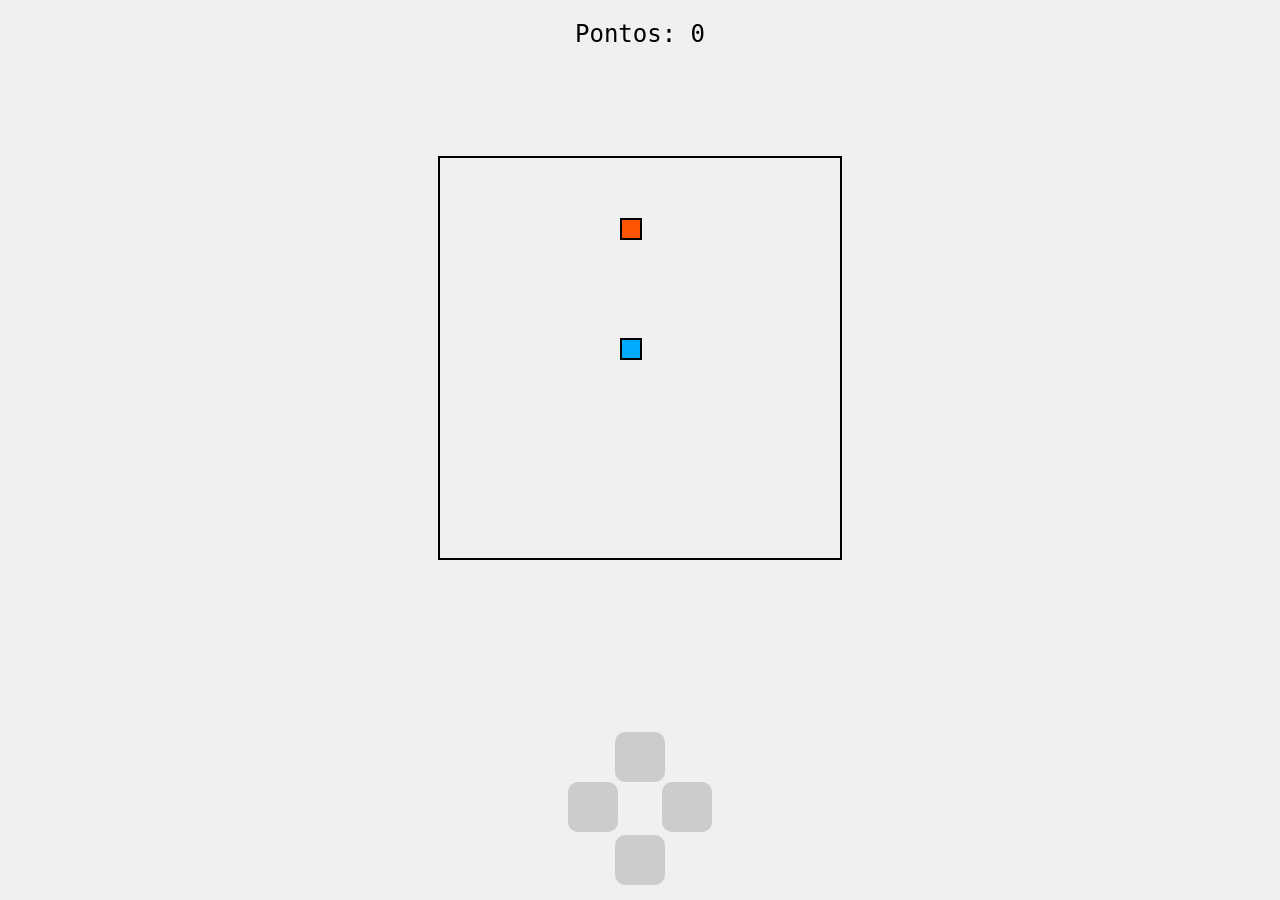
<file: index.html>
<!DOCTYPE html>
<html lang="en">
<head>
    <meta charset="UTF-8">
    <meta name="viewport" content="width=device-width, initial-scale=1.0">
    <title>Jogo da Cobrinha</title>
    <link rel="stylesheet" href="styles.css">
</head>
<body>
    <div class="score-container">
        <div id="score" class="score"></div>
    </div>

    <div class="game-container">
        <div id="snake" class="snake"></div>
        <div id="food" class="food"></div>
        <div id="snakeSegments" class="snakeSegments">
    </div>

    <div class="controls-container">
        <button id="upButton" class="control-button"></button>
        <div>
            <button id="leftButton" class="control-button"></button>
            <button id="rightButton" class="control-button"></button>
        </div>
        <button id="downButton" class="control-button"></button>
    </div>
   
    
    <script src="script.js"></script>
</body>
</html>
</file>
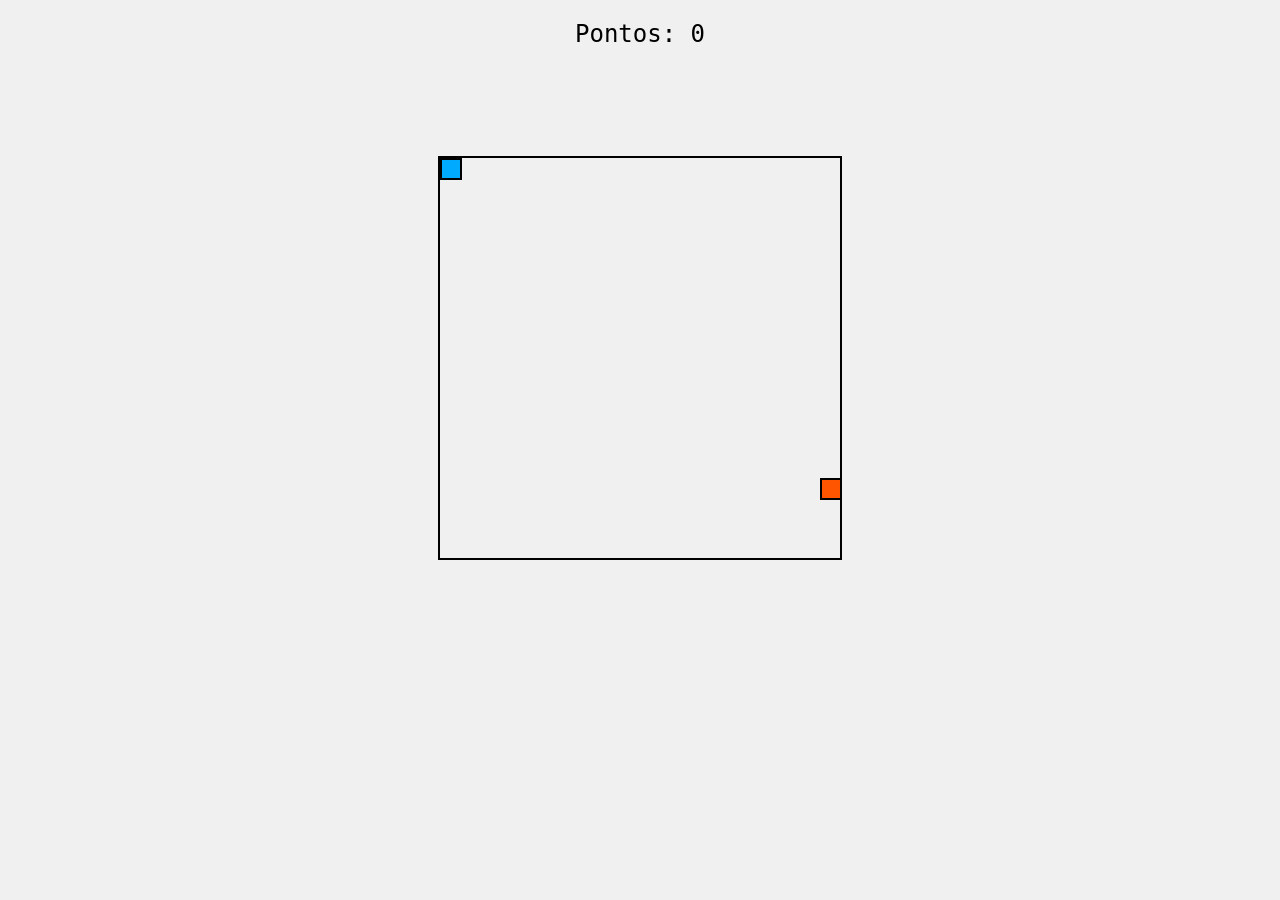
<file: snake.html>
<!DOCTYPE html>
<html lang="en">
<head>
    <meta charset="UTF-8">
    <meta name="viewport" content="width=device-width, initial-scale=1.0">
    <title>Jogo da Cobrinha</title>
    <link rel="stylesheet" href="styles.css">
</head>
<body>
    <div class="score-container">
        <div id="score" class="score"></div>
    </div>

    <div class="game-container">
        <div id="snake" class="snake"></div>
        <div id="food" class="food"></div>
        <div id="snakeSegments" class="snakeSegments">
    </div>

    
    <script src="script.js"></script>
</body>
</html>
</file>
<file: styles.css>
body {
    display: flex;
    justify-content: center;
    align-items: center;
    height: 80vh;
    margin: 0;
    background-color: #f0f0f0;
}

.game-container {
    position: absolute;
    width: 400px;
    height: 400px;
    border: 2px solid #000;
    margin-bottom: 5px;
}

.snake, .food {
    position: absolute;
    width: 18px;
    height: 18px;
    border: 2px solid black;
}

.snake {
    background-color: #00aaff;
}

.segment {
    position: absolute;
    width: 18px;
    height: 18px;
    background-color: #00aaff;
    border: 2px solid black;
}

.food {
    background-color: #ff5500;
}



/* Estilos da exibição de pontuação */

.score {
    font-family: monospace;
    font-size: 24px;
    position: absolute;
    top: 20px; /* Distância do topo */
    left: 50%; /* Centraliza horizontalmente */
    transform: translateX(-50%); /* Centraliza exatamente */
}


/*mobile version*/
/* Posicione os botões fora da tela */
.controls-container {
    display: flex;
    flex-direction: column;
    justify-content: center;
    align-items: center;
    position: fixed;
    bottom: 15px;
    left: 50%;
    transform: translateX(-50%);    
}

/* Estilos dos botões */
.controls-container  button {
    font-size: 20px;
    width: 50px;
    height: 50px;
    margin: 0 20px;
    border: none;
    border-radius: 10px;
    background-color: #ccc;
}
</file>
